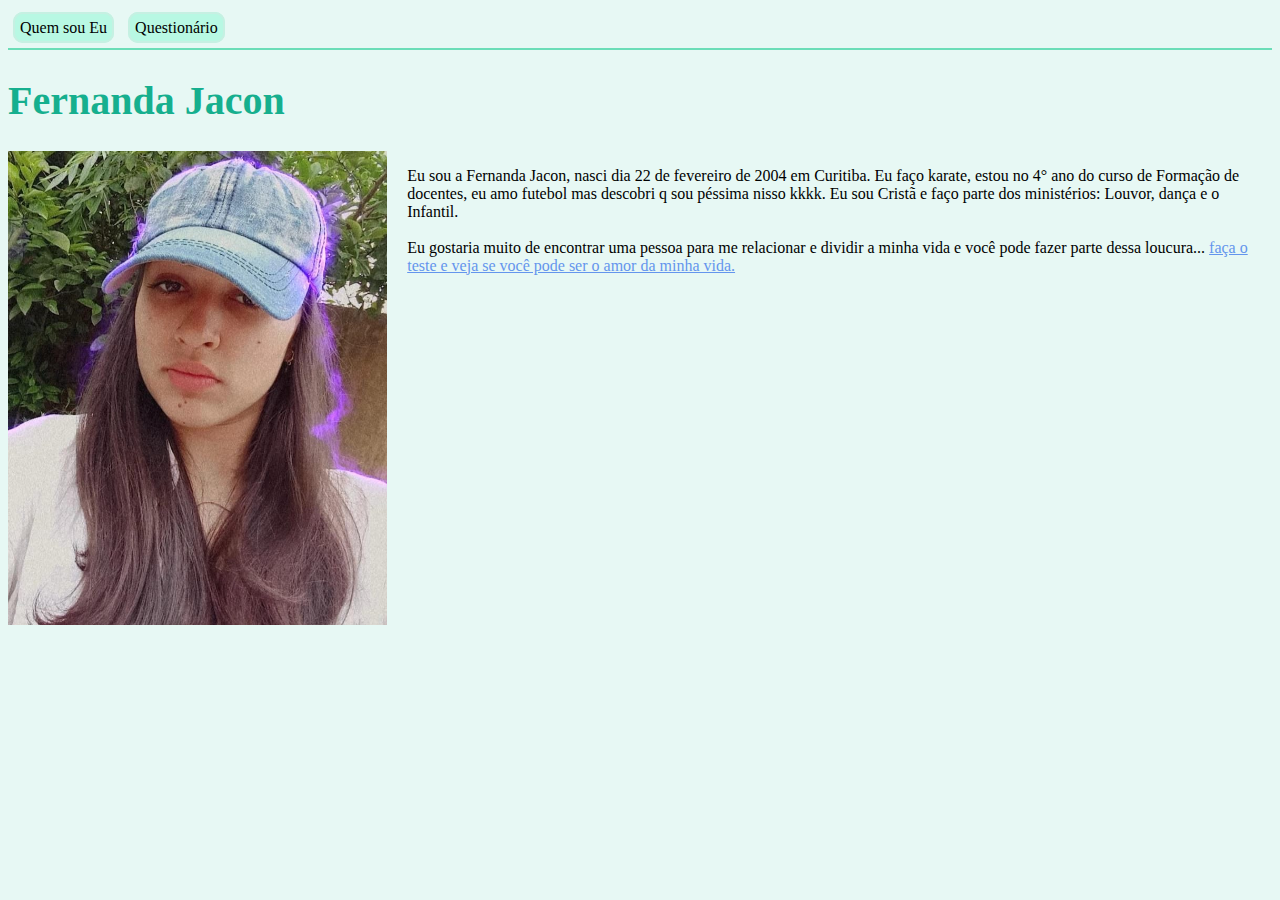
<file: index.html>
<!DOCTYPE html>
<html lang="en">
<head>
    <meta charset="UTF-8">
    <meta http-equiv="X-UA-Compatible" content="IE=edge">
    <meta name="viewport" content="width=device-width, initial-scale=1.0">
    <title>Namore a Fernanda</title>
    <link rel="stylesheet" href="CSS/style.css">
    <script src="JS/scripts.js"></script>
    <link rel="preconnect" href="https://fonts.googleapis.com">
    <link rel="preconnect" href="https://fonts.gstatic.com" crossorigin>
    <link href="https://fonts.googleapis.com/css2?family=Indie+Flower&display=swap" rel="stylesheet">
</head>
<body>
    <nav>
    <a class="nav" href="index.html">Quem sou Eu</a>
    <a class="nav" href="questionario.html">Questionário</a>
    </nav>

    <h1 id="title">Fernanda Jacon</h1>
    <div class="intro">
        <img src="Images/Fernanda.jpeg" alt="">
        <div class="al">
            <p>
                Eu sou a Fernanda Jacon, nasci dia 22 de fevereiro de 2004 em Curitiba. Eu faço karate, estou no 4° ano do curso de Formação de docentes, eu amo futebol mas descobri q sou péssima nisso kkkk. Eu sou Cristã e faço parte dos ministérios: Louvor, dança e o Infantil. 
                <br> <br>
                Eu gostaria muito de encontrar uma pessoa para me relacionar e dividir a minha vida e você pode fazer parte dessa loucura... 
                <a class="link down" href="questionario.html">faça o teste e veja se você pode ser o amor da minha vida.</a>
            </p> 
        </div>           
    </div>
</body>
</html>
</file>
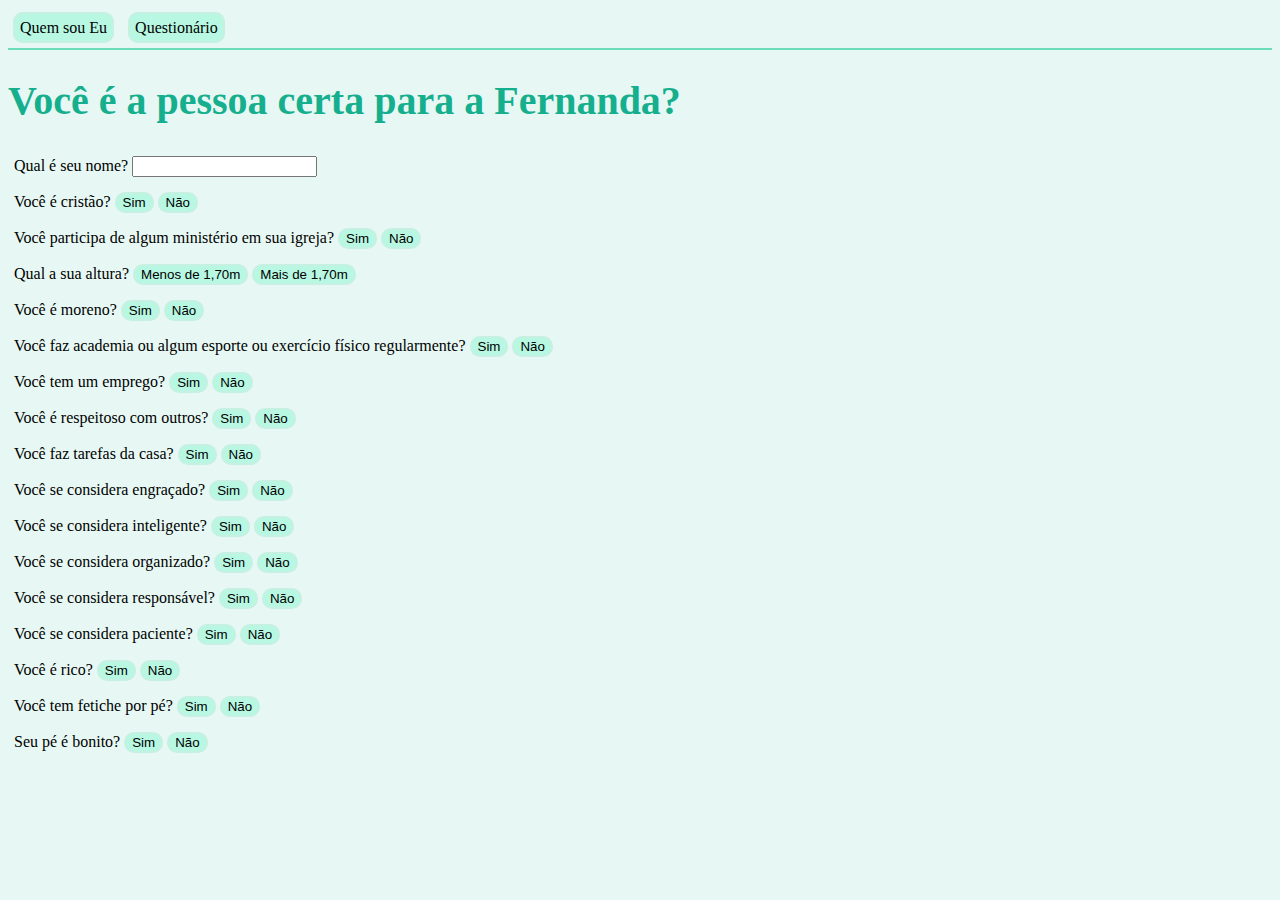
<file: questionario.html>
<!DOCTYPE html>
<html lang="en">
<head>
    <meta charset="UTF-8">
    <meta http-equiv="X-UA-Compatible" content="IE=edge">
    <meta name="viewport" content="width=device-width, initial-scale=1.0">
    <title>Namore a Fernanda</title>
    <link rel="stylesheet" href="CSS/style.css">
    <script src="JS/scripts.js"></script>
    
</head>
<body>
    <nav>
    <a class="nav" href="index.html">Quem sou Eu</a>
    <a class="nav" href="questionario.html">Questionário</a>
    </nav>

    <h1 id="title">Você é a pessoa certa para a Fernanda?</h1>
    <div class="pergunta">
        <label>Qual é seu nome?</label>
        <input type="text" class="nm">
    </div>
    <div class="pergunta">
        <label>Você é cristão?</label>
        <button class="btn" type="button">Sim</button> 
        <button class="btn nao" type="button">Não</button>
    </div>
    <div class="pergunta">
        <label>Você participa de algum ministério em sua igreja?</label>
        <button class="btn" type="button">Sim</button> 
        <button class="btn nao" type="button">Não</button>
    </div>
    <div class="pergunta">
        <label>Qual a sua altura?</label>
        <button class="btn nao" type="button">Menos de 1,70m</button> 
        <button class="btn" type="button">Mais de 1,70m</button>
    </div>
    <div class="pergunta">
        <label>Você é moreno?</label>
        <button class="btn" type="button">Sim</button> 
        <button class="btn nao" type="button">Não</button>
    </div>
    <div class="pergunta">
        <label>Você faz academia ou algum esporte ou exercício físico regularmente?</label>
        <button class="btn" type="button">Sim</button> 
        <button class="btn nao" type="button">Não</button>
    </div>
    <div class="pergunta">
        <label>Você tem um emprego?</label>
        <button class="btn" type="button">Sim</button> 
        <button class="btn nao" type="button">Não</button>
    </div>
    <div class="pergunta">
        <label>Você é respeitoso com outros?</label>
        <button class="btn" type="button">Sim</button> 
        <button class="btn nao" type="button">Não</button>
    </div>
    <div class="pergunta">
        <label>Você faz tarefas da casa?</label>
        <button class="btn" type="button">Sim</button> 
        <button class="btn nao" type="button">Não</button>
    </div>
    <div class="pergunta">
        <label>Você se considera engraçado?</label>
        <button class="btn" type="button">Sim</button> 
        <button class="btn nao" type="button">Não</button>
    </div>
    <div class="pergunta">
        <label>Você se considera inteligente?</label>
        <button class="btn" type="button">Sim</button> 
        <button class="btn nao" type="button">Não</button>
    </div>
    <div class="pergunta">
        <label>Você se considera organizado?</label>
        <button class="btn" type="button">Sim</button> 
        <button class="btn nao" type="button">Não</button>
    </div>
    <div class="pergunta">
        <label>Você se considera responsável?</label>
        <button class="btn" type="button">Sim</button> 
        <button class="btn nao" type="button">Não</button>
    </div>
    <div class="pergunta">
        <label>Você se considera paciente?</label>
        <button class="btn" type="button">Sim</button> 
        <button class="btn nao" type="button">Não</button>
    </div>
    <div class="pergunta">
        <label>Você é rico?</label>
        <button class="btn" type="button">Sim</button> 
        <button class="btn nao" type="button">Não</button>
    </div>
    <div class="pergunta">
        <label>Você tem fetiche por pé?</label>
        <button class="btn" type="button">Sim</button> 
        <button class="btn nao" type="button">Não</button>
    </div>
    <div class="pergunta">
        <label>Seu pé é bonito?</label>
        <button class="btn sim" type="button">Sim</button> 
        <button class="btn nao" type="button">Não</button>
    </div>


    <div id="modal-background"></div>
    <div id="modal-reject">
        <h1>Sinto Muito!</h1>
        Você não é a pessoa certa para a Fernanda.
    </div>
    <div id="modal-accept">
        <h1>Parabéns!</h1>
        Você e a Fernanda formariam um lindo casal. 
        Mande mensagem para ela em seu <a href="https://instagram.com/fernanda_grutter?utm_medium=copy_link">Instagram</a>
    </div>
   
</body>
</html>
</file>
<file: CSS/style.css>
body{
    background-color: rgb(231, 248, 244);
    font-family: cursive;
}
.nav{
    text-decoration: none;
    color: black;
    border: 2px solid rgb(198, 240, 226);
    background-color: rgb(184, 248, 227);
    font-size: 16px;
    line-height: 40px;
    margin: 10px 5px;
    padding: 5px 5px;
    border-radius: 10px;
}
.nav:active{
    position: relative;
    top: 2px;
    box-shadow: inset 0 1px 2px rgba(0, 0, 0, 0.4);
    border: 0;
}
nav{
    border-bottom: 2px solid rgb(107, 221, 183);
}
img{
    max-width: 30%;
}
.intro{
    display: flex;
    flex-direction: row;
    font-family: cursive;
}
#title{
    font-family: cursive;
    font-size: 40px;
    color: rgb(22, 175, 142);
}
.p{
    max-width: 50%;
    flex-basis: 100%;
    flex-wrap: wrap;
}
.al{
    padding: 0 20px;
}
.down{
    float: bottom;
    color: cornflowerblue;
}
#modal-background{
    background-color: rgba(7, 6, 6, 0.45);
    position: fixed;
    top: 0;
    left: 0;
    width: 100%;
    height: 100%;
    z-index: 10;
    display: none;
}

.btn{
    color: black;
    border: 2px solid rgb(198, 240, 226);
    background-color: rgb(184, 248, 227);
    border-radius: 10px;
}
.btn:active{
    position: relative;
    top: 2px;
    box-shadow: inset 0 1px 2px rgba(0, 0, 0, 0.4);
    border: 0;
}
.pergunta{
    margin: 5px 1px;
    padding: 5px 5px;
}


#modal-reject{
    position: fixed;
    background-color: white;
    padding: 25px;
    top: 50%;
    left: 50%;
    transform: translate(-50%, -50%);
    max-width: 800px;
    min-width: 600px;
    z-index: 11;
    border-radius: 5px;
    display: none;
    background-color: red;
    color: white;
}
#modal-accept{
    position: fixed;
    background-color: white;
    padding: 25px;
    top: 50%;
    left: 50%;
    transform: translate(-50%, -50%);
    max-width: 800px;
    min-width: 600px;
    z-index: 11;
    border-radius: 5px;
    display: none;
    background-color: rgb(147, 245, 207);
}
</file>
